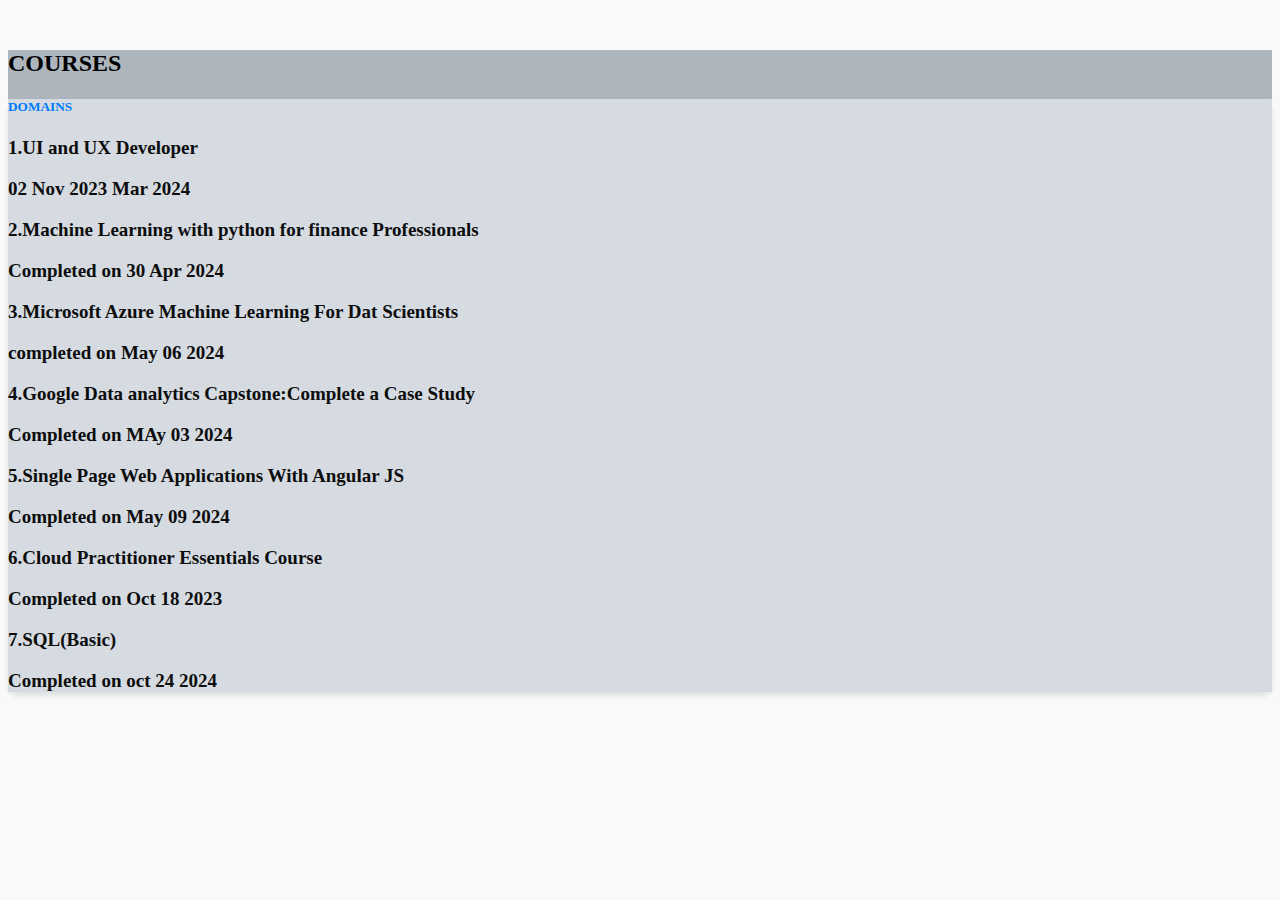
<file: slash mark basic project/Courses.html>
<!DOCTYPE html>
<html lang="en">
<head>
    <meta charset="UTF-8">
    <meta name="viewport" content="width=device-width, initial-scale=1.0">
    <title>Resume - Courses</title>
    <link rel="stylesheet" href="suresh4.css"> 
    <link href="https://cdn.jsdelivr.net/npm/bootstrap@5.0.2/dist/css/bootstrap.min.css" rel="stylesheet" integrity="sha384-EVSTQN3/azprG1Anm3QDgpJLIm9Nao0Yz1ztcQTwFspd3yD65VohhpuuCOmLASjC" crossorigin="anonymous">


</head>
<body>

<section class="container">
    <h2 class="mt-4 mb-4">COURSES</h2>
    <div class="row">
        <div class="col-md-6">
            <div class="card mb-4">
                <div class="card-body">
                    <h5 class="card-title">DOMAINS</h5>
                    <p class="card-text">1.UI and UX Developer</p>
                    <p class="card-text">02 Nov 2023 Mar 2024</p>
                    <p class="card-text">2.Machine Learning with python for finance Professionals</p>
                    <p class="card-text">Completed on 30 Apr 2024</p>
                    <p class="card-text">3.Microsoft Azure Machine Learning For Dat Scientists</p>
                    <p class="card-text">completed on May 06 2024</p>
                    <p class="card-text">4.Google Data analytics Capstone:Complete a Case Study</p>
                    <p class="card-text">Completed on MAy 03 2024</p>
                    <p class="card-text">5.Single Page Web Applications With Angular JS</p>
                    <p class="card-text">Completed on May 09 2024</p>
                    <p class="card-text">6.Cloud Practitioner Essentials Course</p>
                    <p class="card-text">Completed on Oct 18 2023</p>
                    <p class="card-text">7.SQL(Basic)</p>
                    <p class="card-text">Completed on oct 24 2024</p>



                </div>
            </div>
        </div>
    </div>
    
</section>

</body>
</html>
</file>
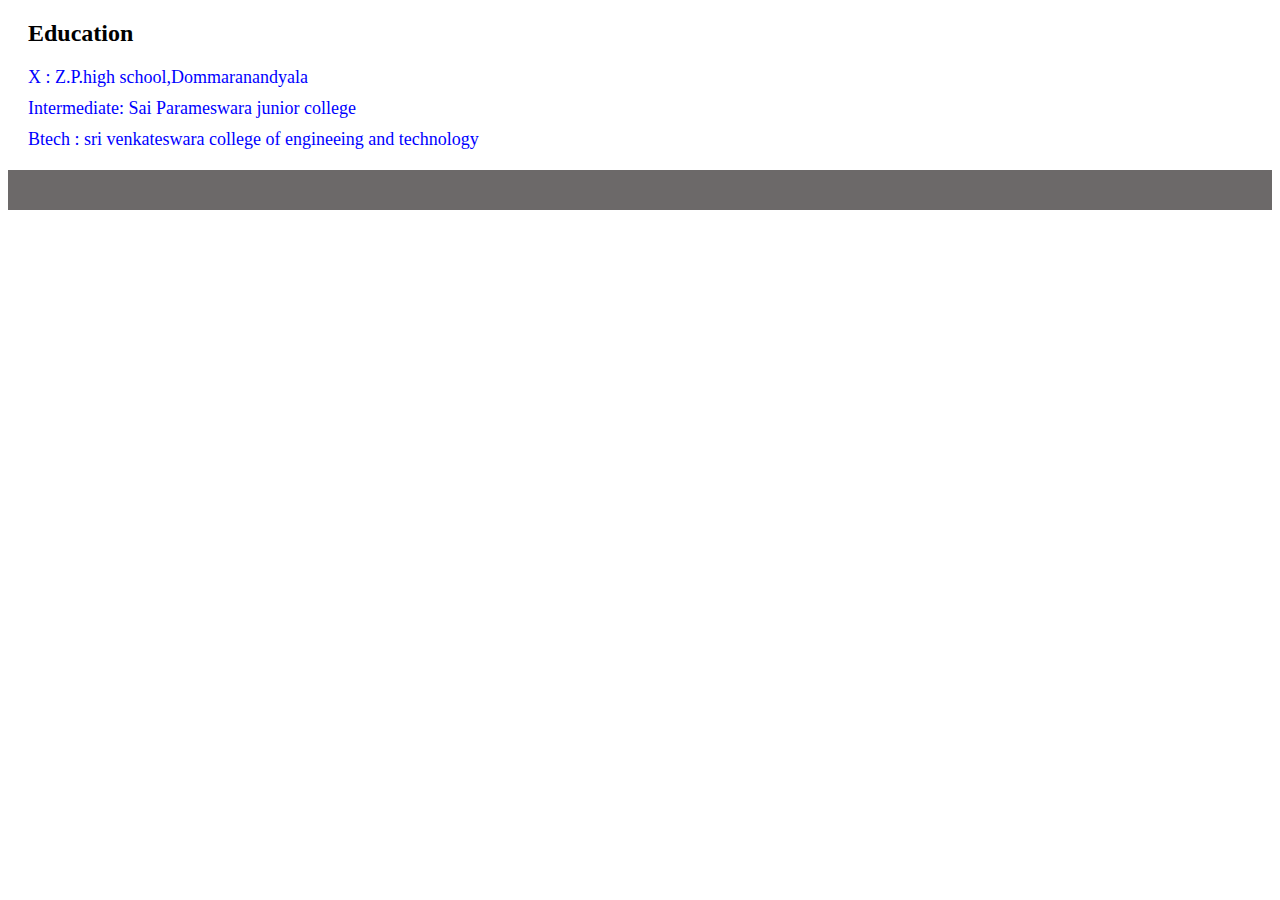
<file: slash mark basic project/education.html>
<!DOCTYPE html>
<html lang="en">
<head>
    <meta charset="UTF-8">
    <meta name="viewport" content="width=device-width, initial-scale=1.0">
    <link rel="stylesheet" href="suresh1.css">
    <link href="https://cdn.jsdelivr.net/npm/bootstrap@5.0.2/dist/css/bootstrap.min.css" rel="stylesheet" integrity="sha384-EVSTQN3/azprG1Anm3QDgpJLIm9Nao0Yz1ztcQTwFspd3yD65VohhpuuCOmLASjC" crossorigin="anonymous">
    <title>Education</title>
</head>
<body>

<div class="container mt-5"> <!-- Container for centering the content -->

    <div class="card">
        <div class="card-body">
            <section>
                <h2 class="card-title">Education</h2>
               
                <ul class="card-text">
                    <li>     X      : Z.P.high school,Dommaranandyala</li>
                    <li>Intermediate: Sai Parameswara junior college</li>
                    <li>    Btech   : sri venkateswara college of engineeing and technology</li>
                </ul>
            </section>
        </div>
    </div>

</div>

<footer>
    <!-- Footer content goes here -->
</footer>

</body>
</html>
</file>
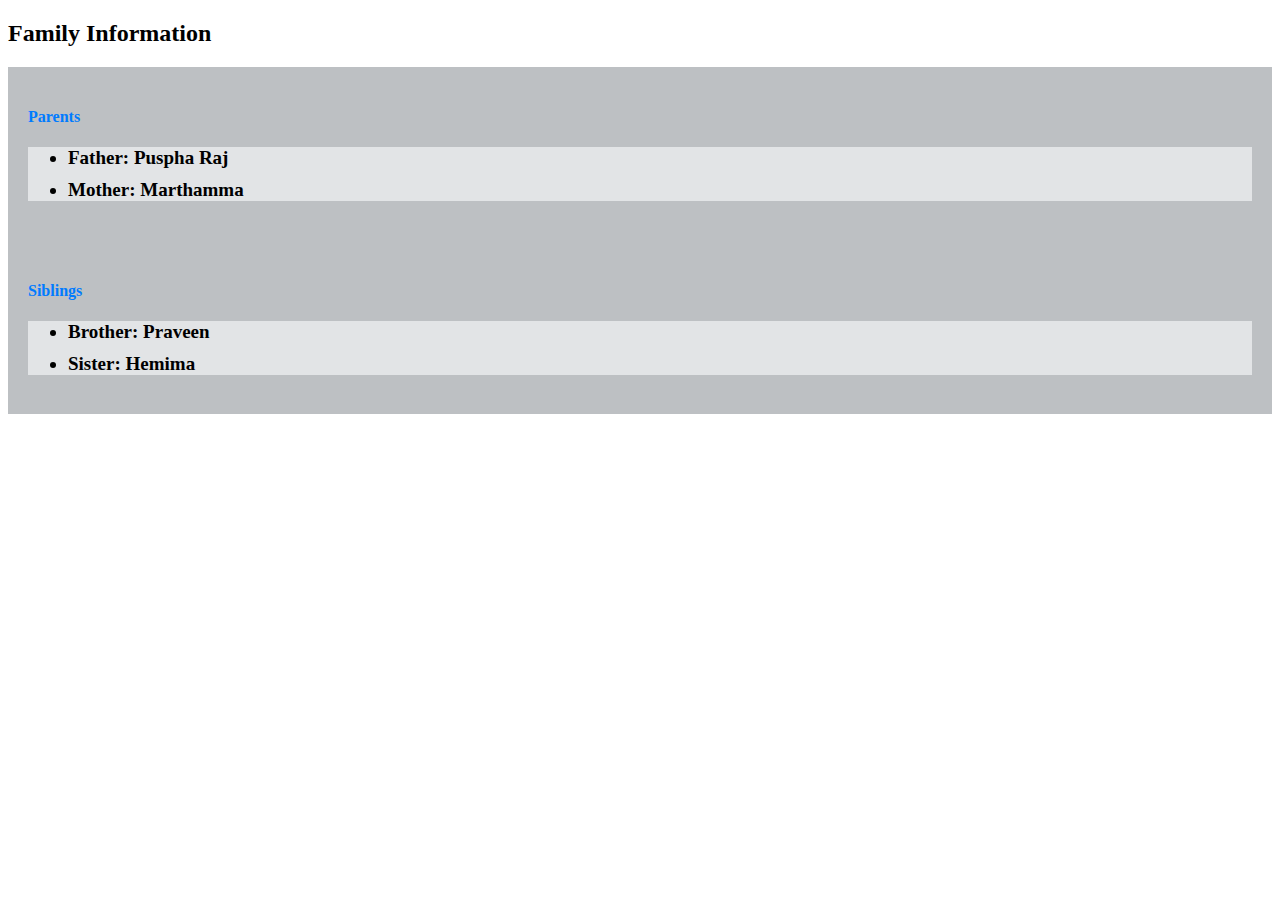
<file: slash mark basic project/family.html>
<!DOCTYPE html>
<html lang="en">
<head>
    <meta charset="UTF-8">
    <meta name="viewport" content="width=device-width, initial-scale=1.0">
    <title>Resume - Family Information</title>
    <link rel="stylesheet" href="suresh6.css"> 
    <link href="https://cdn.jsdelivr.net/npm/bootstrap@5.0.2/dist/css/bootstrap.min.css" rel="stylesheet" integrity="sha384-EVSTQN3/azprG1Anm3QDgpJLIm9Nao0Yz1ztcQTwFspd3yD65VohhpuuCOmLASjC" crossorigin="anonymous">
</head>
<body>

<section class="container">
    <h2 class="mt-4 mb-4">Family Information</h2>
    <div class="row">
        <div class="col-md-6">
            <div class="card mb-4">
                <div class="card-body">
                    <h4 class="card-title">Parents</h4>
                    <ul class="list-unstyled">
                        <li>Father: Puspha Raj</li>
                        <li>Mother: Marthamma</li>
                    </ul>
                </div>
            </div>
        </div>
        <div class="col-md-6">
            <div class="card mb-4">
                <div class="card-body">
                    <h4 class="card-title">Siblings</h4>
                    <ul class="list-unstyled">
                        <li>Brother: Praveen</li>
                        <li>Sister: Hemima</li>
                    </ul>
                </div>
            </div>
        </div>
    </div>
</section>

</body>
</html>
</file>
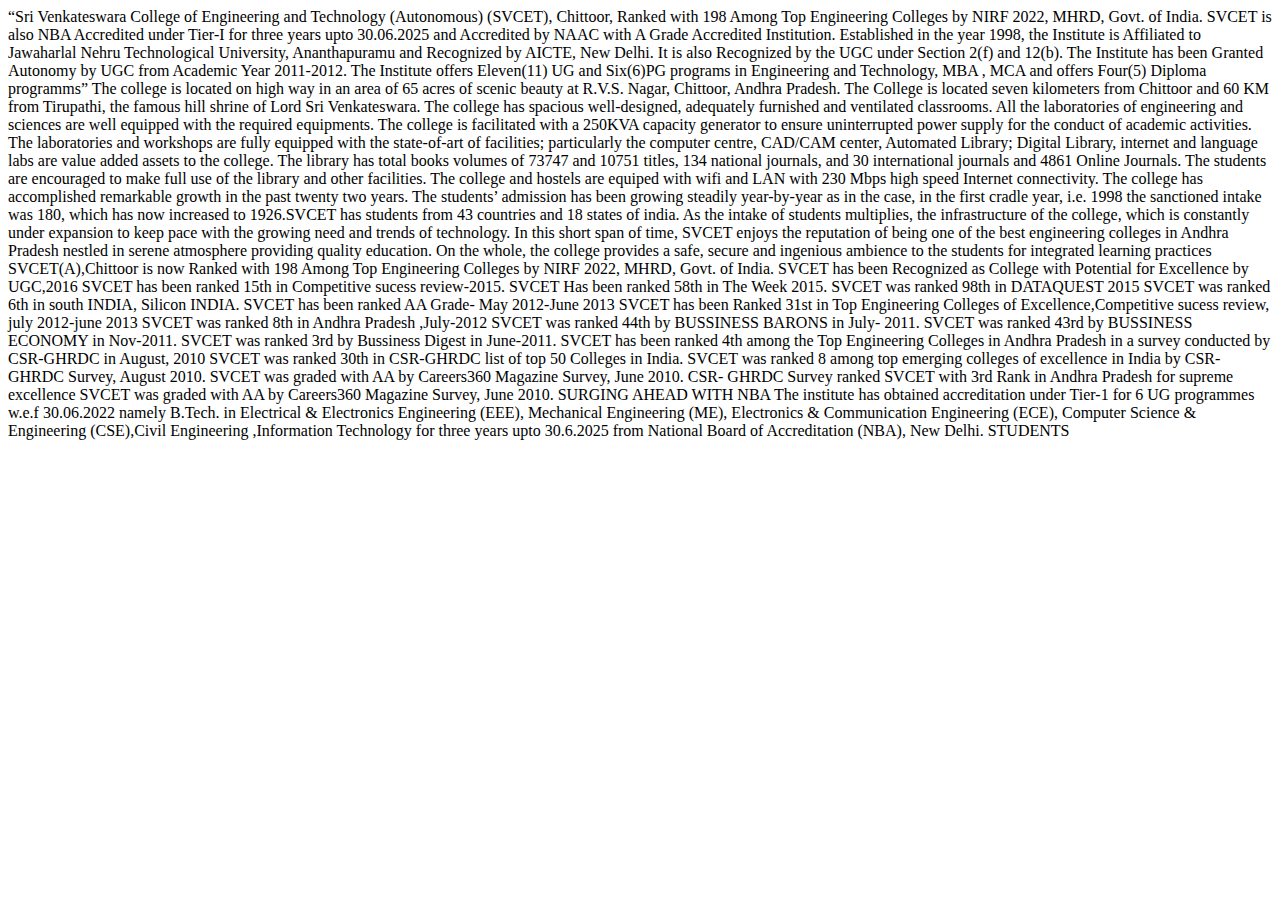
<file: slash mark basic project/Home.html>
<!doctype html>
<html lang="en">
  <head>
    
    <meta charset="utf-8">
    <meta name="viewport" content="width=device-width, initial-scale=1">

    
    <link href="https://cdn.jsdelivr.net/npm/bootstrap@5.0.2/dist/css/bootstrap.min.css" rel="stylesheet" integrity="sha384-EVSTQN3/azprG1Anm3QDgpJLIm9Nao0Yz1ztcQTwFspd3yD65VohhpuuCOmLASjC" crossorigin="anonymous">

    <title>Hello, world!</title>
  </head>
<body>
    “Sri Venkateswara College of Engineering and Technology (Autonomous) (SVCET), Chittoor, Ranked with 198 Among Top Engineering Colleges by NIRF 2022, MHRD, Govt. of India. SVCET is also NBA Accredited under Tier-I for three years upto 30.06.2025 and Accredited by NAAC with A Grade Accredited Institution. Established in the year 1998, the Institute is Affiliated to Jawaharlal Nehru Technological University, Ananthapuramu and Recognized by AICTE, New Delhi. It is also Recognized by the UGC under Section 2(f) and 12(b). The Institute has been Granted Autonomy by UGC from Academic Year 2011-2012. The Institute offers Eleven(11) UG and Six(6)PG programs in Engineering and Technology, MBA , MCA and offers Four(5) Diploma programms”

The college is located on high way in an area of 65 acres of scenic beauty at R.V.S. Nagar, Chittoor, Andhra Pradesh. The College is located seven kilometers from Chittoor and 60 KM from Tirupathi, the famous hill shrine of Lord Sri Venkateswara.

The college has spacious well-designed, adequately furnished and ventilated classrooms. All the laboratories of engineering and sciences are well equipped with the required equipments. The college is facilitated with a 250KVA capacity generator to ensure uninterrupted power supply for the conduct of academic activities. The laboratories and workshops are fully equipped with the state-of-art of facilities; particularly the computer centre, CAD/CAM center, Automated Library; Digital Library, internet and language labs are value added assets to the college.

The library has total books volumes of 73747 and 10751 titles, 134 national journals, and 30 international journals  and 4861  Online Journals. The students are encouraged to make full use of the library and other facilities. The college and hostels are equiped with wifi and LAN with 230 Mbps high speed Internet connectivity.

The college has accomplished remarkable growth in the past twenty two years. The students’ admission has been growing steadily year-by-year as in the case, in the first cradle year, i.e. 1998 the sanctioned intake was 180, which has now increased to 1926.SVCET has students from 43 countries and 18 states of india. As the intake of students multiplies, the infrastructure of the college, which is constantly under expansion to keep pace with the growing need and trends of technology. In this short span of time, SVCET enjoys the reputation of being one of the best engineering colleges in Andhra Pradesh nestled in serene atmosphere providing quality education. On the whole, the college provides a safe, secure and ingenious ambience to the students for integrated learning practices

SVCET(A),Chittoor is now Ranked with 198  Among Top Engineering Colleges by NIRF 2022, MHRD, Govt. of India.
SVCET has been Recognized as College with Potential for Excellence by UGC,2016
SVCET has been ranked 15th in Competitive sucess review-2015.
SVCET Has been ranked 58th in The Week 2015.
SVCET was ranked 98th in DATAQUEST 2015
SVCET was ranked 6th in south INDIA, Silicon INDIA.
SVCET has been ranked AA Grade- May 2012-June 2013
SVCET has been Ranked 31st in Top Engineering Colleges of Excellence,Competitive sucess review, july 2012-june 2013
SVCET was ranked 8th in Andhra Pradesh ,July-2012
SVCET was ranked 44th by BUSSINESS BARONS in July- 2011.
SVCET was ranked 43rd by BUSSINESS ECONOMY in Nov-2011.
SVCET was ranked 3rd by Bussiness Digest in June-2011.
SVCET has been ranked 4th among the Top Engineering Colleges in Andhra Pradesh in a survey conducted by CSR-GHRDC in August, 2010
SVCET was ranked 30th in CSR-GHRDC list of top 50 Colleges in India.
SVCET was ranked 8 among top emerging colleges of excellence in India by CSR-GHRDC Survey, August 2010.
SVCET was graded with AA by Careers360 Magazine Survey, June 2010.
CSR- GHRDC Survey ranked SVCET with 3rd Rank in Andhra Pradesh for supreme excellence
SVCET was graded with AA by Careers360 Magazine Survey, June 2010.
SURGING AHEAD WITH NBA
The institute has obtained accreditation under Tier-1 for 6 UG programmes w.e.f 30.06.2022 namely B.Tech. in Electrical & Electronics Engineering (EEE), Mechanical Engineering (ME), Electronics & Communication Engineering (ECE), Computer Science & Engineering (CSE),Civil Engineering ,Information Technology for three years upto 30.6.2025 from National Board of Accreditation (NBA), New Delhi.

STUDENTS

</body>
</html>
</file>
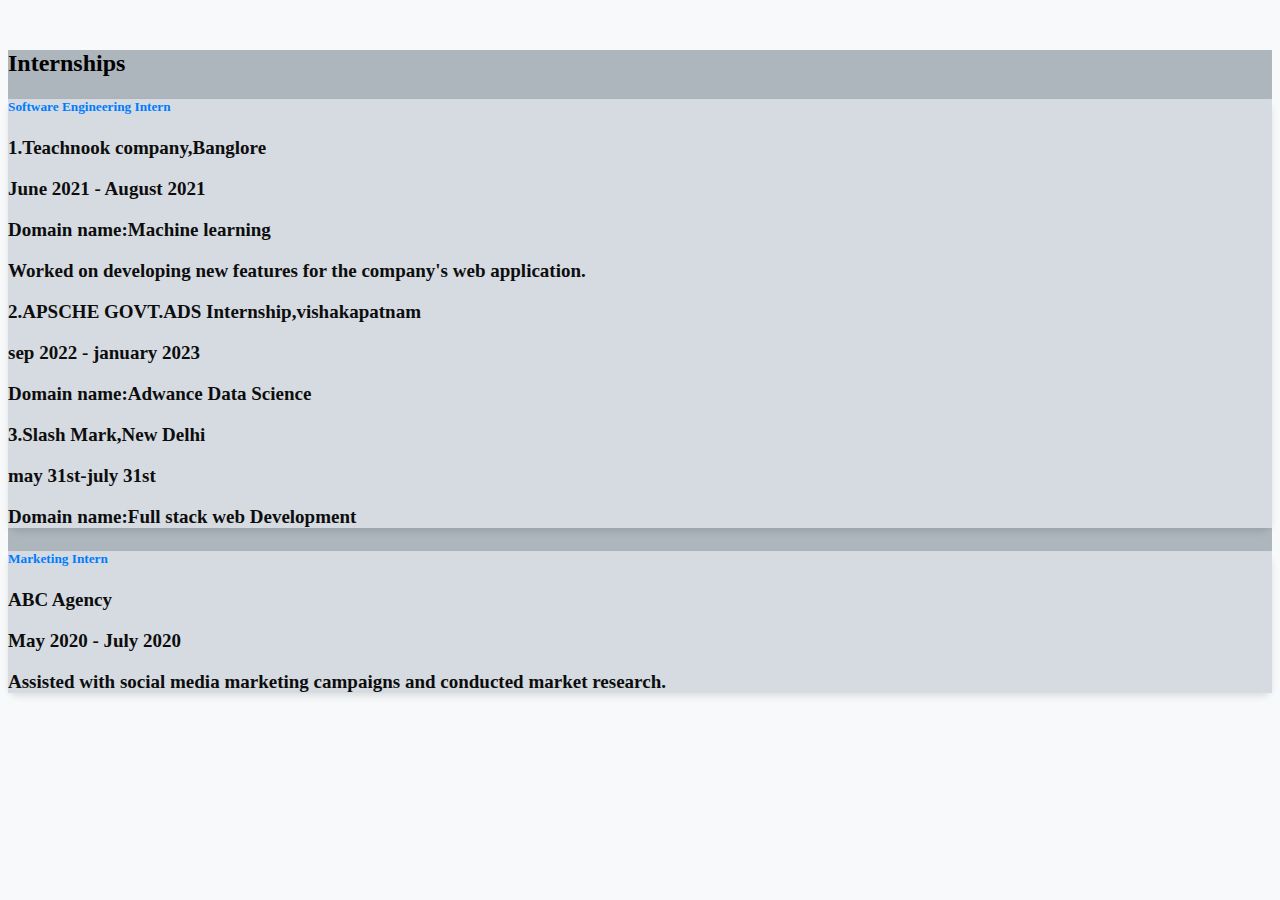
<file: slash mark basic project/Internships.html>
<!DOCTYPE html>
<html lang="en">
<head>
    <meta charset="UTF-8">
    <meta name="viewport" content="width=device-width, initial-scale=1.0">
    <title>Resume - Internships</title>
    <link rel="stylesheet" href="suresh4.css"> 
    <link href="https://cdn.jsdelivr.net/npm/bootstrap@5.0.2/dist/css/bootstrap.min.css" rel="stylesheet" integrity="sha384-EVSTQN3/azprG1Anm3QDgpJLIm9Nao0Yz1ztcQTwFspd3yD65VohhpuuCOmLASjC" crossorigin="anonymous">


</head>
<body>

<section class="container">
    <h2 class="mt-4 mb-4">Internships</h2>
    <div class="row">
        <div class="col-md-6">
            <div class="card mb-4">
                <div class="card-body">
                    <h5 class="card-title">Software Engineering Intern</h5>
                    <p class="card-text">1.Teachnook company,Banglore</p>
                    <p class="card-text">June 2021 - August 2021</p>
                    <p class="card-text">Domain name:Machine learning</p>
                    <p class="card-text">Worked on developing new features for the company's web application.</p>
                    <p class="card-text">2.APSCHE GOVT.ADS Internship,vishakapatnam</p>
                    <p class="card-text">sep 2022 - january 2023</p>
                    <p class="card-text">Domain name:Adwance Data Science</p>
                    <p class="card-text">3.Slash Mark,New Delhi</p>
                    <p class="card-text">may 31st-july 31st</p>
                    <p class="card-text">Domain name:Full stack web Development</p>

                </div>
            </div>
        </div>
        <div class="col-md-6">
            <div class="card mb-4">
                <div class="card-body">
                    <h5 class="card-title">Marketing Intern</h5>
                    <p class="card-text">ABC Agency</p>
                    <p class="card-text">May 2020 - July 2020</p>
                    <p class="card-text">Assisted with social media marketing campaigns and conducted market research.</p>
                </div>
            </div>
        </div>
    </div>
    
</section>

</body>
</html>
</file>
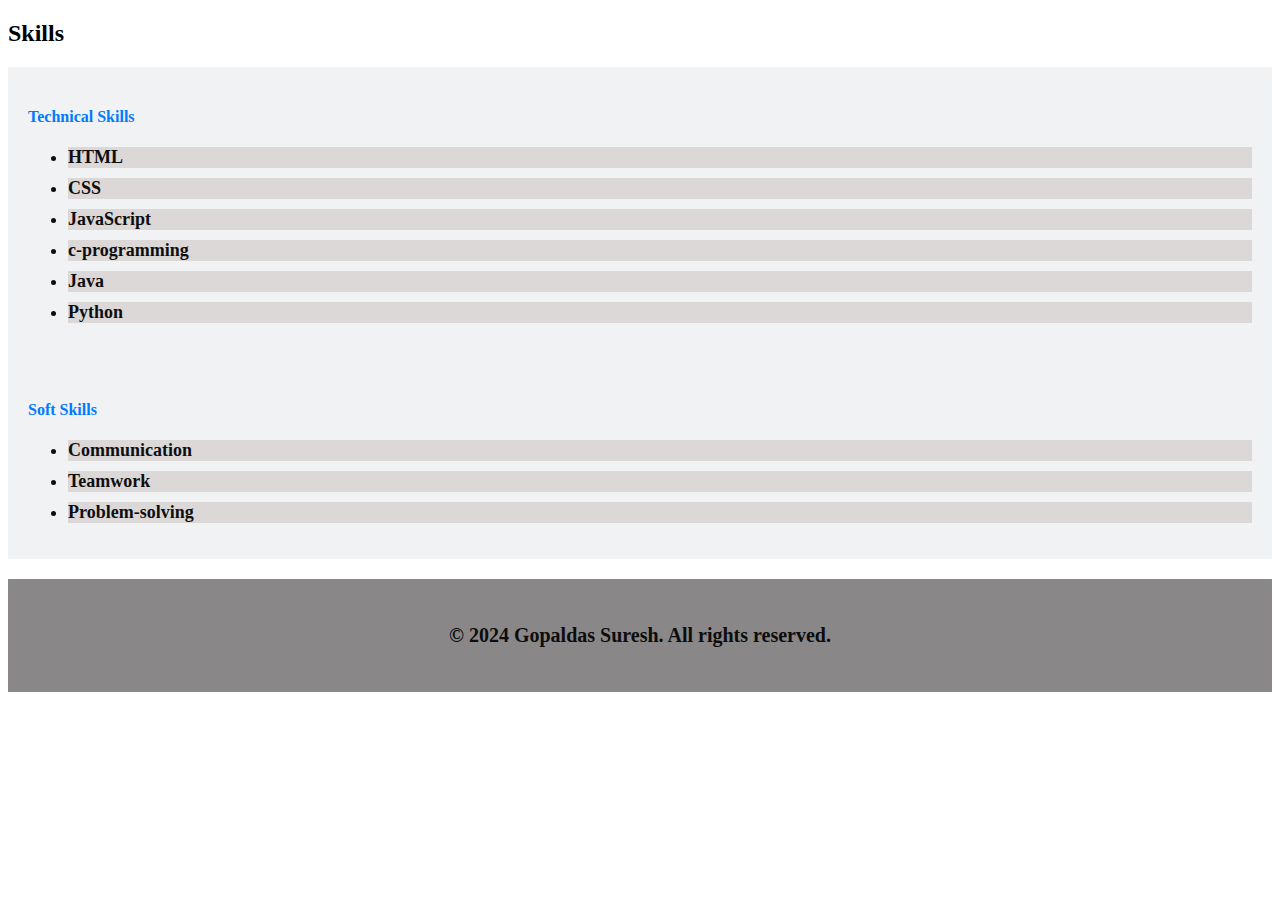
<file: slash mark basic project/skills.html>
<!DOCTYPE html>
<html lang="en">
<head>
    <meta charset="UTF-8">
    <meta name="viewport" content="width=device-width, initial-scale=1.0">
    <title>Resume - Skills</title>
    <link rel="stylesheet" href="suresh7.css"> 
    <link href="https://cdn.jsdelivr.net/npm/bootstrap@5.0.2/dist/css/bootstrap.min.css" rel="stylesheet" integrity="sha384-EVSTQN3/azprG1Anm3QDgpJLIm9Nao0Yz1ztcQTwFspd3yD65VohhpuuCOmLASjC" crossorigin="anonymous">
</head>
<body>
<div class="card">
<section class="container">
    <h2 class="mt-4 mb-4">Skills</h2>
    <div class="row">
        <div class="col-md-6">
            <div class="card mb-4">
                <div class="card-body">
                    <h4 class="card-title">Technical Skills</h4>
                    <ul class="list-unstyled">
                        <li>HTML</li>
                        <li>CSS</li>
                        <li>JavaScript</li>
                        <li>c-programming</li>
                        <li>Java</li>
                        <li>Python</li>
                        
                    </ul>
                </div>
            </div>
        </div>
        <div class="col-md-6">
            <div class="card mb-4">
                <div class="card-body">
                    <h4 class="card-title">Soft Skills</h4>
                    <ul class="list-unstyled">
                        <li>Communication</li>
                        <li>Teamwork</li>
                        <li>Problem-solving</li>
                        
                    </ul>
                </div>
            </div>
        </div>
    </div>
</section>
</div>
<footer class="card-footer">
    <p>&copy; 2024 Gopaldas Suresh. All rights reserved.</p>
</footer>
</body>
</html>
</file>
<file: slash mark basic project/suresh4.css>
body {
    background-color: #f8f9fa; 
}

.container {
    margin-top: 50px; 
    background-color:#adb5bd;
}

.card {
    background-color: #fff; 
    border-radius: 10px; 
    box-shadow: 0 4px 6px rgba(0, 0, 0, 0.1); 
}

.card-title {
    color: #007bff; 
    font-weight: bold; 
}

.card-text {
    color: #0d0d0d;
    font-size: 19px;
    font-weight:bold;
}
.card-body{
    background-color:#d5dbe1;
}

.text-muted {
    color: #adb5bd; 
}
p{
    color:black;
}
</file>
<file: slash mark basic project/suresh1.css>
section {
    margin: 20px;
    color:blue; 
}
title{
    color:pink;
}


h2 {
    color: black; 
    font-size: 24px; 
}


ul {
    list-style-type: none; 
    padding-left: 0; 
    color:blue;
}


li {
    margin-bottom: 10px; 
    font-size: 18px; 
}


footer {
    margin-top: 20px; 
    background-color:#6c6969;
    color:aliceblue;
    font-size:18px;
    text-align:center;
    padding:20px;
   
}
.card{
    color:pink;
}
.block {
    background-color: #9c8484;
    padding: 20px;
    border-radius: 5px;
    text-align:center;
    font-size:25px;
    font-weight:bolder;
    color:black;
    margin-bottom: 20px;
  }
  .block2 {
    background-color: #d8c6c6;
    padding: 20px;
    text-align:center;
    font-weight:bolder;
    font-size:25px;
    color:black;
    border-radius: 5px;
    margin-bottom: 20px;
  }
  .block3 {
    background-color: #f7b4b4;
    padding: 20px;
    font-weight:bolder;
    text-align:center;
    border-radius: 5px;
    color:black;
    margin-bottom: 20px;
  }
</file>
<file: slash mark basic project/suresh6.css>
.container {
    margin-top: 20px;
    margin-bottom: 20px;
}


.card-title {
    color: #007bff; 
    font-weight: bold; 
}


.card-body {
    background-color: #bdc0c3; 
    padding: 20px; 
}


.card-body ul li {
    
    margin-bottom: 10px; 
}
.list-unstyled{
    background-color:#e2e4e6;
    font-size:19px;rgb(239, 245, 248)
    color:black;
    font-weight:bold;
    
}
</file>
<file: slash mark basic project/suresh7.css>
.container {
    margin-top: 20px;
    margin-bottom: 20px;
}

.card-title {
    color: #007bff; 
    font-weight: bold; 
}


.card-body {
    background-color: #f1f2f4; 
    padding: 20px; 
    color:black;
}

.card-footer {
    margin-top: 20px; 
    background-color:#898787;
    color:rgb(13, 13, 14);
    font-size:18px;
    text-align:center;
    padding:25px;
   font-size:20px;
   font-weight:bolder;
}
.card-body ul li {
    color: #0e0e0f; 
    margin-bottom: 10px; 
    font-size:18px;
    
    font-weight:bold;
    background-color:#dcd8d8;
    
    
}
</file>
